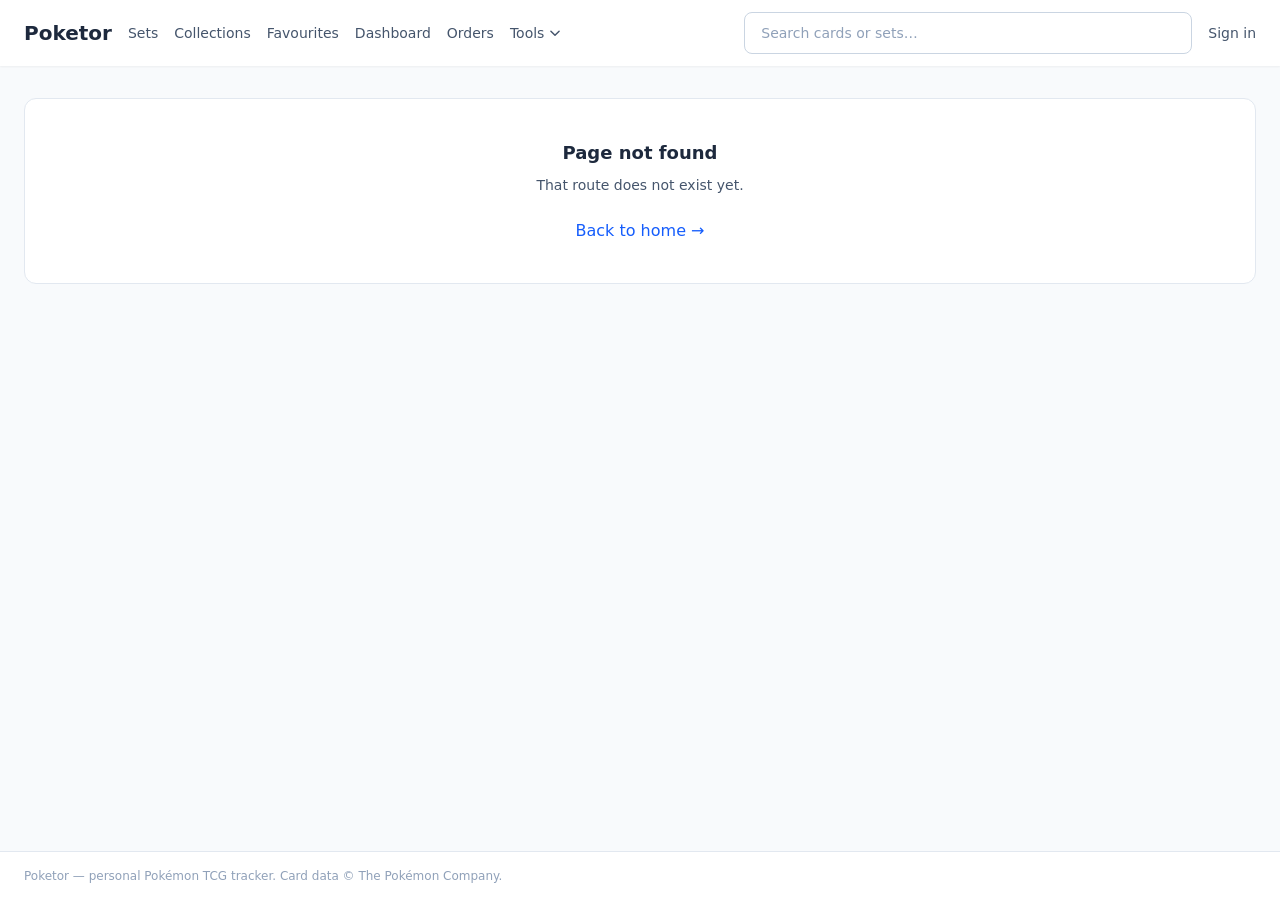
<file: index.html>
<!doctype html>
<html lang="en">
  <head>
    <meta charset="UTF-8" />
    <link rel="icon" type="image/svg+xml" href="/favicon.svg" />
    <meta name="viewport" content="width=device-width, initial-scale=1.0" />
    <title>Poketor</title>
    <script type="module" crossorigin src="/assets/index-BTRScQtE.js"></script>
    <link rel="modulepreload" crossorigin href="/assets/jsx-runtime-DyZJNswf.js">
    <link rel="modulepreload" crossorigin href="/assets/supabase-BAt8uDsT.js">
    <link rel="modulepreload" crossorigin href="/assets/authStore-Bjn4jLXc.js">
    <link rel="modulepreload" crossorigin href="/assets/adapters-Cb9RTUxw.js">
    <link rel="stylesheet" crossorigin href="/assets/index-okqnm_Th.css">
  </head>
  <body>
    <div id="root"></div>
  </body>
</html>
</file>
<file: assets/index-okqnm_Th.css>
/*! tailwindcss v4.3.5 | MIT License | https://tailwindcss.com */
@layer properties{@supports (((-webkit-hyphens:none)) and (not (margin-trim:block))) or ((-moz-orient:inline) and (not (color:rgb(from red r g b)))){*,:before,:after,::backdrop{--tw-translate-x:0;--tw-translate-y:0;--tw-translate-z:0;--tw-scale-x:1;--tw-scale-y:1;--tw-scale-z:1;--tw-rotate-x:initial;--tw-rotate-y:initial;--tw-rotate-z:initial;--tw-skew-x:initial;--tw-skew-y:initial;--tw-space-y-reverse:0;--tw-divide-y-reverse:0;--tw-border-style:solid;--tw-gradient-position:initial;--tw-gradient-from:#0000;--tw-gradient-via:#0000;--tw-gradient-to:#0000;--tw-gradient-stops:initial;--tw-gradient-via-stops:initial;--tw-gradient-from-position:0%;--tw-gradient-via-position:50%;--tw-gradient-to-position:100%;--tw-leading:initial;--tw-font-weight:initial;--tw-tracking:initial;--tw-ordinal:initial;--tw-slashed-zero:initial;--tw-numeric-figure:initial;--tw-numeric-spacing:initial;--tw-numeric-fraction:initial;--tw-shadow:0 0 #0000;--tw-shadow-color:initial;--tw-shadow-alpha:100%;--tw-inset-shadow:0 0 #0000;--tw-inset-shadow-color:initial;--tw-inset-shadow-alpha:100%;--tw-ring-color:initial;--tw-ring-shadow:0 0 #0000;--tw-inset-ring-color:initial;--tw-inset-ring-shadow:0 0 #0000;--tw-ring-inset:initial;--tw-ring-offset-width:0px;--tw-ring-offset-color:#fff;--tw-ring-offset-shadow:0 0 #0000;--tw-blur:initial;--tw-brightness:initial;--tw-contrast:initial;--tw-grayscale:initial;--tw-hue-rotate:initial;--tw-invert:initial;--tw-opacity:initial;--tw-saturate:initial;--tw-sepia:initial;--tw-drop-shadow:initial;--tw-drop-shadow-color:initial;--tw-drop-shadow-alpha:100%;--tw-drop-shadow-size:initial;--tw-duration:initial}}}@layer theme{:root,:host{--font-sans:-apple-system, BlinkMacSystemFont, "Segoe UI", Roboto, "Helvetica Neue", "Noto Sans", Arial, sans-serif, "Apple Color Emoji", "Segoe UI Emoji", "Segoe UI Symbol", "Noto Color Emoji";--font-mono:ui-monospace, SFMono-Regular, Menlo, Monaco, Consolas, "Liberation Mono", "Courier New", monospace;--color-red-50:oklch(97.1% .013 17.38);--color-red-200:oklch(88.5% .062 18.334);--color-red-400:oklch(70.4% .191 22.216);--color-red-500:oklch(63.7% .237 25.331);--color-red-600:oklch(57.7% .245 27.325);--color-red-700:oklch(50.5% .213 27.518);--color-orange-100:oklch(95.4% .038 75.164);--color-orange-600:oklch(64.6% .222 41.116);--color-orange-700:oklch(55.3% .195 38.402);--color-amber-50:oklch(98.7% .022 95.277);--color-amber-100:oklch(96.2% .059 95.617);--color-amber-200:oklch(92.4% .12 95.746);--color-amber-300:oklch(87.9% .169 91.605);--color-amber-400:oklch(82.8% .189 84.429);--color-amber-500:oklch(76.9% .188 70.08);--color-amber-600:oklch(66.6% .179 58.318);--color-amber-700:oklch(55.5% .163 48.998);--color-yellow-50:oklch(98.7% .026 102.212);--color-yellow-100:oklch(97.3% .071 103.193);--color-yellow-300:oklch(90.5% .182 98.111);--color-yellow-400:oklch(85.2% .199 91.936);--color-yellow-500:oklch(79.5% .184 86.047);--color-yellow-700:oklch(55.4% .135 66.442);--color-lime-100:oklch(96.7% .067 122.328);--color-lime-700:oklch(53.2% .157 131.589);--color-green-50:oklch(98.2% .018 155.826);--color-green-100:oklch(96.2% .044 156.743);--color-green-200:oklch(92.5% .084 155.995);--color-green-500:oklch(72.3% .219 149.579);--color-green-600:oklch(62.7% .194 149.214);--color-green-700:oklch(52.7% .154 150.069);--color-emerald-50:oklch(97.9% .021 166.113);--color-emerald-100:oklch(95% .052 163.051);--color-emerald-200:oklch(90.5% .093 164.15);--color-emerald-600:oklch(59.6% .145 163.225);--color-emerald-700:oklch(50.8% .118 165.612);--color-teal-100:oklch(95.3% .051 180.801);--color-teal-600:oklch(60% .118 184.704);--color-teal-700:oklch(51.1% .096 186.391);--color-sky-100:oklch(95.1% .026 236.824);--color-sky-700:oklch(50% .134 242.749);--color-blue-50:oklch(97% .014 254.604);--color-blue-100:oklch(93.2% .032 255.585);--color-blue-200:oklch(88.2% .059 254.128);--color-blue-300:oklch(80.9% .105 251.813);--color-blue-400:oklch(70.7% .165 254.624);--color-blue-500:oklch(62.3% .214 259.815);--color-blue-600:oklch(54.6% .245 262.881);--color-blue-700:oklch(48.8% .243 264.376);--color-violet-100:oklch(94.3% .029 294.588);--color-violet-600:oklch(54.1% .281 293.009);--color-violet-700:oklch(49.1% .27 292.581);--color-purple-50:oklch(97.7% .014 308.299);--color-purple-100:oklch(94.6% .033 307.174);--color-purple-300:oklch(82.7% .119 306.383);--color-purple-400:oklch(71.4% .203 305.504);--color-purple-500:oklch(62.7% .265 303.9);--color-purple-600:oklch(55.8% .288 302.321);--color-purple-700:oklch(49.6% .265 301.924);--color-pink-100:oklch(94.8% .028 342.258);--color-pink-400:oklch(71.8% .202 349.761);--color-pink-700:oklch(52.5% .223 3.958);--color-rose-100:oklch(94.1% .03 12.58);--color-rose-700:oklch(51.4% .222 16.935);--color-slate-50:oklch(98.4% .003 247.858);--color-slate-100:oklch(96.8% .007 247.896);--color-slate-200:oklch(92.9% .013 255.508);--color-slate-300:oklch(86.9% .022 252.894);--color-slate-400:oklch(70.4% .04 256.788);--color-slate-500:oklch(55.4% .046 257.417);--color-slate-600:oklch(44.6% .043 257.281);--color-slate-700:oklch(37.2% .044 257.287);--color-slate-800:oklch(27.9% .041 260.031);--color-slate-900:oklch(20.8% .042 265.755);--color-gray-200:oklch(92.8% .006 264.531);--color-black:#000;--color-white:#fff;--spacing:.25rem;--container-xs:20rem;--container-sm:24rem;--container-md:28rem;--container-2xl:42rem;--container-4xl:56rem;--container-7xl:80rem;--text-xs:.75rem;--text-xs--line-height:calc(1 / .75);--text-sm:.875rem;--text-sm--line-height:calc(1.25 / .875);--text-base:1rem;--text-base--line-height:calc(1.5 / 1);--text-lg:1.125rem;--text-lg--line-height:calc(1.75 / 1.125);--text-xl:1.25rem;--text-xl--line-height:calc(1.75 / 1.25);--text-2xl:1.5rem;--text-2xl--line-height:calc(2 / 1.5);--text-3xl:1.875rem;--text-3xl--line-height:calc(2.25 / 1.875);--text-4xl:2.25rem;--text-4xl--line-height:calc(2.5 / 2.25);--text-5xl:3rem;--text-5xl--line-height:1;--font-weight-normal:400;--font-weight-medium:500;--font-weight-semibold:600;--font-weight-bold:700;--tracking-wide:.025em;--tracking-widest:.1em;--leading-relaxed:1.625;--radius-xs:.125rem;--radius-sm:.25rem;--radius-md:.375rem;--radius-lg:.5rem;--radius-xl:.75rem;--animate-pulse:pulse 2s cubic-bezier(.4, 0, .6, 1) infinite;--default-transition-duration:.15s;--default-transition-timing-function:cubic-bezier(.4, 0, .2, 1);--default-font-family:var(--font-sans);--default-mono-font-family:var(--font-mono)}}@layer base{*,:after,:before,::backdrop{box-sizing:border-box;border:0 solid;margin:0;padding:0}::file-selector-button{box-sizing:border-box;border:0 solid;margin:0;padding:0}html,:host{-webkit-text-size-adjust:100%;tab-size:4;line-height:1.5;font-family:var(--default-font-family,-apple-system, BlinkMacSystemFont, "Segoe UI", Roboto, "Helvetica Neue", "Noto Sans", Arial, sans-serif, "Apple Color Emoji", "Segoe UI Emoji", "Segoe UI Symbol", "Noto Color Emoji");font-feature-settings:var(--default-font-feature-settings,normal);font-variation-settings:var(--default-font-variation-settings,normal);-webkit-tap-highlight-color:transparent}hr{height:0;color:inherit;border-top-width:1px}abbr:where([title]){-webkit-text-decoration:underline dotted;text-decoration:underline dotted}h1,h2,h3,h4,h5,h6{font-size:inherit;font-weight:inherit}a{color:inherit;-webkit-text-decoration:inherit;-webkit-text-decoration:inherit;-webkit-text-decoration:inherit;-webkit-text-decoration:inherit;text-decoration:inherit}b,strong{font-weight:bolder}code,kbd,samp,pre{font-family:var(--default-mono-font-family,ui-monospace, SFMono-Regular, Menlo, Monaco, Consolas, "Liberation Mono", "Courier New", monospace);font-feature-settings:var(--default-mono-font-feature-settings,normal);font-variation-settings:var(--default-mono-font-variation-settings,normal);font-size:1em}small{font-size:80%}sub,sup{vertical-align:baseline;font-size:75%;line-height:0;position:relative}sub{bottom:-.25em}sup{top:-.5em}table{text-indent:0;border-color:inherit;border-collapse:collapse}:-moz-focusring:where(:not(iframe)){outline:auto}progress{vertical-align:baseline}summary{display:list-item}ol,ul,menu{list-style:none}img,svg,video,canvas,audio,iframe,embed,object{vertical-align:middle;display:block}img,video{max-width:100%;height:auto}button,input,select,optgroup,textarea{font:inherit;font-feature-settings:inherit;font-variation-settings:inherit;letter-spacing:inherit;color:inherit;opacity:1;background-color:#0000;border-radius:0}::file-selector-button{font:inherit;font-feature-settings:inherit;font-variation-settings:inherit;letter-spacing:inherit;color:inherit;opacity:1;background-color:#0000;border-radius:0}:where(select:is([multiple],[size])) optgroup{font-weight:bolder}:where(select:is([multiple],[size])) optgroup option{padding-inline-start:20px}::file-selector-button{margin-inline-end:4px}::placeholder{opacity:1}@supports (not ((-webkit-appearance:-apple-pay-button))) or (contain-intrinsic-size:1px){::placeholder{color:currentColor}@supports (color:color-mix(in lab, red, red)){::placeholder{color:color-mix(in oklab, currentcolor 50%, transparent)}}}textarea{resize:vertical}::-webkit-search-decoration{-webkit-appearance:none}::-webkit-date-and-time-value{min-height:1lh;text-align:inherit}::-webkit-datetime-edit{display:inline-flex}::-webkit-datetime-edit-fields-wrapper{padding:0}::-webkit-datetime-edit{padding-block:0}::-webkit-datetime-edit-year-field{padding-block:0}::-webkit-datetime-edit-month-field{padding-block:0}::-webkit-datetime-edit-day-field{padding-block:0}::-webkit-datetime-edit-hour-field{padding-block:0}::-webkit-datetime-edit-minute-field{padding-block:0}::-webkit-datetime-edit-second-field{padding-block:0}::-webkit-datetime-edit-millisecond-field{padding-block:0}::-webkit-datetime-edit-meridiem-field{padding-block:0}::-webkit-calendar-picker-indicator{line-height:1}:-moz-ui-invalid{box-shadow:none}button,input:where([type=button],[type=reset],[type=submit]){appearance:button}::file-selector-button{appearance:button}::-webkit-inner-spin-button{height:auto}::-webkit-outer-spin-button{height:auto}[hidden]:where(:not([hidden=until-found])){display:none!important}*,:after,:before,::backdrop{border-color:var(--color-gray-200,currentcolor)}::file-selector-button{border-color:var(--color-gray-200,currentcolor)}button:not(:disabled),[role=button]:not(:disabled){cursor:pointer}html{color:var(--color-slate-800)}body{background-color:var(--color-slate-50);-webkit-font-smoothing:antialiased;-moz-osx-font-smoothing:grayscale;font-family:system-ui,Segoe UI,Roboto,sans-serif}}@layer components;@layer utilities{.pointer-events-none{pointer-events:none}.visible{visibility:visible}.absolute{position:absolute}.fixed{position:fixed}.relative{position:relative}.static{position:static}.inset-0{inset:0}.inset-x-0{inset-inline:0}.top-0{top:0}.top-1{top:var(--spacing)}.top-1\.5{top:calc(var(--spacing) * 1.5)}.top-1\/2{top:50%}.top-2{top:calc(var(--spacing) * 2)}.top-3{top:calc(var(--spacing) * 3)}.top-full{top:100%}.right-0{right:0}.right-1{right:var(--spacing)}.right-1\.5{right:calc(var(--spacing) * 1.5)}.right-2{right:calc(var(--spacing) * 2)}.right-3{right:calc(var(--spacing) * 3)}.bottom-0{bottom:0}.bottom-2{bottom:calc(var(--spacing) * 2)}.left-0{left:0}.left-1\/2{left:50%}.left-2{left:calc(var(--spacing) * 2)}.left-3{left:calc(var(--spacing) * 3)}.z-10{z-index:10}.z-20{z-index:20}.z-40{z-index:40}.z-50{z-index:50}.container{width:100%}@media (width>=40rem){.container{max-width:40rem}}@media (width>=48rem){.container{max-width:48rem}}@media (width>=64rem){.container{max-width:64rem}}@media (width>=80rem){.container{max-width:80rem}}@media (width>=96rem){.container{max-width:96rem}}.mx-auto{margin-inline:auto}.my-auto{margin-block:auto}.mt-0\.5{margin-top:calc(var(--spacing) * .5)}.mt-1{margin-top:var(--spacing)}.mt-2{margin-top:calc(var(--spacing) * 2)}.mt-3{margin-top:calc(var(--spacing) * 3)}.mt-6{margin-top:calc(var(--spacing) * 6)}.mt-auto{margin-top:auto}.mr-4{margin-right:calc(var(--spacing) * 4)}.mb-0\.5{margin-bottom:calc(var(--spacing) * .5)}.mb-1{margin-bottom:var(--spacing)}.mb-2{margin-bottom:calc(var(--spacing) * 2)}.mb-3{margin-bottom:calc(var(--spacing) * 3)}.mb-4{margin-bottom:calc(var(--spacing) * 4)}.mb-6{margin-bottom:calc(var(--spacing) * 6)}.mb-8{margin-bottom:calc(var(--spacing) * 8)}.ml-1{margin-left:var(--spacing)}.ml-2{margin-left:calc(var(--spacing) * 2)}.ml-4{margin-left:calc(var(--spacing) * 4)}.ml-auto{margin-left:auto}.line-clamp-2{-webkit-line-clamp:2;-webkit-box-orient:vertical;display:-webkit-box;overflow:hidden}.block{display:block}.flex{display:flex}.grid{display:grid}.hidden{display:none}.inline-block{display:inline-block}.inline-flex{display:inline-flex}.aspect-3\/2{aspect-ratio:3/2}.aspect-5\/7{aspect-ratio:5/7}.aspect-square{aspect-ratio:1}.h-0\.5{height:calc(var(--spacing) * .5)}.h-1{height:var(--spacing)}.h-1\.5{height:calc(var(--spacing) * 1.5)}.h-2{height:calc(var(--spacing) * 2)}.h-2\.5{height:calc(var(--spacing) * 2.5)}.h-3\.5{height:calc(var(--spacing) * 3.5)}.h-4{height:calc(var(--spacing) * 4)}.h-4\!{height:calc(var(--spacing) * 4)!important}.h-5{height:calc(var(--spacing) * 5)}.h-5\!{height:calc(var(--spacing) * 5)!important}.h-6{height:calc(var(--spacing) * 6)}.h-7{height:calc(var(--spacing) * 7)}.h-8{height:calc(var(--spacing) * 8)}.h-9{height:calc(var(--spacing) * 9)}.h-10{height:calc(var(--spacing) * 10)}.h-12{height:calc(var(--spacing) * 12)}.h-14{height:calc(var(--spacing) * 14)}.h-16{height:calc(var(--spacing) * 16)}.h-20{height:calc(var(--spacing) * 20)}.h-24{height:calc(var(--spacing) * 24)}.h-28{height:calc(var(--spacing) * 28)}.h-32{height:calc(var(--spacing) * 32)}.h-40{height:calc(var(--spacing) * 40)}.h-48{height:calc(var(--spacing) * 48)}.h-56{height:calc(var(--spacing) * 56)}.h-60{height:calc(var(--spacing) * 60)}.h-64{height:calc(var(--spacing) * 64)}.h-72{height:calc(var(--spacing) * 72)}.h-\[600px\]{height:600px}.h-auto{height:auto}.h-full{height:100%}.h-px{height:1px}.max-h-20{max-height:calc(var(--spacing) * 20)}.max-h-48{max-height:calc(var(--spacing) * 48)}.max-h-64{max-height:calc(var(--spacing) * 64)}.max-h-80{max-height:calc(var(--spacing) * 80)}.max-h-96{max-height:calc(var(--spacing) * 96)}.max-h-112{max-height:calc(var(--spacing) * 112)}.max-h-\[90vh\]{max-height:90vh}.min-h-\[40vh\]{min-height:40vh}.min-h-screen{min-height:100vh}.w-0\.5{width:calc(var(--spacing) * .5)}.w-2\.5{width:calc(var(--spacing) * 2.5)}.w-3\.5{width:calc(var(--spacing) * 3.5)}.w-4{width:calc(var(--spacing) * 4)}.w-4\!{width:calc(var(--spacing) * 4)!important}.w-5{width:calc(var(--spacing) * 5)}.w-5\!{width:calc(var(--spacing) * 5)!important}.w-6{width:calc(var(--spacing) * 6)}.w-7{width:calc(var(--spacing) * 7)}.w-8{width:calc(var(--spacing) * 8)}.w-9{width:calc(var(--spacing) * 9)}.w-10{width:calc(var(--spacing) * 10)}.w-12{width:calc(var(--spacing) * 12)}.w-16{width:calc(var(--spacing) * 16)}.w-20{width:calc(var(--spacing) * 20)}.w-40{width:calc(var(--spacing) * 40)}.w-44{width:calc(var(--spacing) * 44)}.w-48{width:calc(var(--spacing) * 48)}.w-64{width:calc(var(--spacing) * 64)}.w-auto{width:auto}.w-full{width:100%}.w-px{width:1px}.max-w-2xl{max-width:var(--container-2xl)}.max-w-4xl{max-width:var(--container-4xl)}.max-w-7xl{max-width:var(--container-7xl)}.max-w-\[48px\]{max-width:48px}.max-w-\[60ch\]{max-width:60ch}.max-w-\[120px\]{max-width:120px}.max-w-\[160px\]{max-width:160px}.max-w-\[180px\]{max-width:180px}.max-w-full{max-width:100%}.max-w-md{max-width:var(--container-md)}.max-w-sm{max-width:var(--container-sm)}.max-w-xs{max-width:var(--container-xs)}.min-w-0{min-width:0}.min-w-\[200px\]{min-width:200px}.flex-1{flex:1}.shrink-0{flex-shrink:0}.-translate-x-1\/2{--tw-translate-x:calc(calc(1 / 2 * 100%) * -1);translate:var(--tw-translate-x) var(--tw-translate-y)}.-translate-y-1\/2{--tw-translate-y:calc(calc(1 / 2 * 100%) * -1);translate:var(--tw-translate-x) var(--tw-translate-y)}.scale-110{--tw-scale-x:110%;--tw-scale-y:110%;--tw-scale-z:110%;scale:var(--tw-scale-x) var(--tw-scale-y)}.rotate-180{rotate:180deg}.transform{transform:var(--tw-rotate-x, ) var(--tw-rotate-y, ) var(--tw-rotate-z, ) var(--tw-skew-x, ) var(--tw-skew-y, )}.animate-pulse{animation:var(--animate-pulse)}.cursor-ew-resize{cursor:ew-resize}.cursor-ns-resize{cursor:ns-resize}.cursor-pointer{cursor:pointer}.touch-none{touch-action:none}.resize-none{resize:none}.grid-cols-1{grid-template-columns:repeat(1,minmax(0,1fr))}.grid-cols-2{grid-template-columns:repeat(2,minmax(0,1fr))}.grid-cols-3{grid-template-columns:repeat(3,minmax(0,1fr))}.grid-cols-4{grid-template-columns:repeat(4,minmax(0,1fr))}.flex-col{flex-direction:column}.flex-row{flex-direction:row}.flex-wrap{flex-wrap:wrap}.items-baseline{align-items:baseline}.items-center{align-items:center}.items-end{align-items:flex-end}.items-start{align-items:flex-start}.items-stretch{align-items:stretch}.justify-between{justify-content:space-between}.justify-center{justify-content:center}.gap-1{gap:var(--spacing)}.gap-1\.5{gap:calc(var(--spacing) * 1.5)}.gap-2{gap:calc(var(--spacing) * 2)}.gap-3{gap:calc(var(--spacing) * 3)}.gap-4{gap:calc(var(--spacing) * 4)}.gap-6{gap:calc(var(--spacing) * 6)}:where(.space-y-0\.5>:not(:last-child)){--tw-space-y-reverse:0;margin-block-start:calc(calc(var(--spacing) * .5) * var(--tw-space-y-reverse));margin-block-end:calc(calc(var(--spacing) * .5) * calc(1 - var(--tw-space-y-reverse)))}:where(.space-y-1>:not(:last-child)){--tw-space-y-reverse:0;margin-block-start:calc(var(--spacing) * var(--tw-space-y-reverse));margin-block-end:calc(var(--spacing) * calc(1 - var(--tw-space-y-reverse)))}:where(.space-y-1\.5>:not(:last-child)){--tw-space-y-reverse:0;margin-block-start:calc(calc(var(--spacing) * 1.5) * var(--tw-space-y-reverse));margin-block-end:calc(calc(var(--spacing) * 1.5) * calc(1 - var(--tw-space-y-reverse)))}:where(.space-y-2>:not(:last-child)){--tw-space-y-reverse:0;margin-block-start:calc(calc(var(--spacing) * 2) * var(--tw-space-y-reverse));margin-block-end:calc(calc(var(--spacing) * 2) * calc(1 - var(--tw-space-y-reverse)))}:where(.space-y-3>:not(:last-child)){--tw-space-y-reverse:0;margin-block-start:calc(calc(var(--spacing) * 3) * var(--tw-space-y-reverse));margin-block-end:calc(calc(var(--spacing) * 3) * calc(1 - var(--tw-space-y-reverse)))}:where(.space-y-4>:not(:last-child)){--tw-space-y-reverse:0;margin-block-start:calc(calc(var(--spacing) * 4) * var(--tw-space-y-reverse));margin-block-end:calc(calc(var(--spacing) * 4) * calc(1 - var(--tw-space-y-reverse)))}:where(.space-y-5>:not(:last-child)){--tw-space-y-reverse:0;margin-block-start:calc(calc(var(--spacing) * 5) * var(--tw-space-y-reverse));margin-block-end:calc(calc(var(--spacing) * 5) * calc(1 - var(--tw-space-y-reverse)))}:where(.space-y-6>:not(:last-child)){--tw-space-y-reverse:0;margin-block-start:calc(calc(var(--spacing) * 6) * var(--tw-space-y-reverse));margin-block-end:calc(calc(var(--spacing) * 6) * calc(1 - var(--tw-space-y-reverse)))}:where(.space-y-8>:not(:last-child)){--tw-space-y-reverse:0;margin-block-start:calc(calc(var(--spacing) * 8) * var(--tw-space-y-reverse));margin-block-end:calc(calc(var(--spacing) * 8) * calc(1 - var(--tw-space-y-reverse)))}:where(.space-y-10>:not(:last-child)){--tw-space-y-reverse:0;margin-block-start:calc(calc(var(--spacing) * 10) * var(--tw-space-y-reverse));margin-block-end:calc(calc(var(--spacing) * 10) * calc(1 - var(--tw-space-y-reverse)))}.gap-x-4{column-gap:calc(var(--spacing) * 4)}.gap-y-0\.5{row-gap:calc(var(--spacing) * .5)}.gap-y-2{row-gap:calc(var(--spacing) * 2)}:where(.divide-y>:not(:last-child)){--tw-divide-y-reverse:0;border-bottom-style:var(--tw-border-style);border-top-style:var(--tw-border-style);border-top-width:calc(1px * var(--tw-divide-y-reverse));border-bottom-width:calc(1px * calc(1 - var(--tw-divide-y-reverse)))}:where(.divide-slate-100>:not(:last-child)){border-color:var(--color-slate-100)}.truncate{text-overflow:ellipsis;white-space:nowrap;overflow:hidden}.overflow-hidden{overflow:hidden}.overflow-y-auto{overflow-y:auto}.rounded-full{border-radius:2147483647px}.rounded-lg{border-radius:var(--radius-lg)}.rounded-md{border-radius:var(--radius-md)}.rounded-sm{border-radius:var(--radius-sm)}.rounded-xl{border-radius:var(--radius-xl)}.rounded-xs{border-radius:var(--radius-xs)}.rounded-bl{border-bottom-left-radius:.25rem}.border{border-style:var(--tw-border-style);border-width:1px}.border-2{border-style:var(--tw-border-style);border-width:2px}.border-t{border-top-style:var(--tw-border-style);border-top-width:1px}.border-b{border-bottom-style:var(--tw-border-style);border-bottom-width:1px}.border-b-2{border-bottom-style:var(--tw-border-style);border-bottom-width:2px}.border-l-4{border-left-style:var(--tw-border-style);border-left-width:4px}.border-dashed{--tw-border-style:dashed;border-style:dashed}.border-amber-200{border-color:var(--color-amber-200)}.border-amber-300{border-color:var(--color-amber-300)}.border-blue-200{border-color:var(--color-blue-200)}.border-blue-300{border-color:var(--color-blue-300)}.border-blue-400{border-color:var(--color-blue-400)}.border-blue-500{border-color:var(--color-blue-500)}.border-emerald-200{border-color:var(--color-emerald-200)}.border-green-200{border-color:var(--color-green-200)}.border-purple-300{border-color:var(--color-purple-300)}.border-red-200{border-color:var(--color-red-200)}.border-slate-100{border-color:var(--color-slate-100)}.border-slate-200{border-color:var(--color-slate-200)}.border-slate-300{border-color:var(--color-slate-300)}.border-transparent{border-color:#0000}.border-white{border-color:var(--color-white)}.border-yellow-300{border-color:var(--color-yellow-300)}.bg-amber-50{background-color:var(--color-amber-50)}.bg-amber-100{background-color:var(--color-amber-100)}.bg-amber-400{background-color:var(--color-amber-400)}.bg-amber-500{background-color:var(--color-amber-500)}.bg-amber-600{background-color:var(--color-amber-600)}.bg-black\/50{background-color:#00000080}@supports (color:color-mix(in lab, red, red)){.bg-black\/50{background-color:color-mix(in oklab, var(--color-black) 50%, transparent)}}.bg-black\/60{background-color:#0009}@supports (color:color-mix(in lab, red, red)){.bg-black\/60{background-color:color-mix(in oklab, var(--color-black) 60%, transparent)}}.bg-blue-50{background-color:var(--color-blue-50)}.bg-blue-100{background-color:var(--color-blue-100)}.bg-blue-400{background-color:var(--color-blue-400)}.bg-blue-500{background-color:var(--color-blue-500)}.bg-blue-500\/80{background-color:#3080ffcc}@supports (color:color-mix(in lab, red, red)){.bg-blue-500\/80{background-color:color-mix(in oklab, var(--color-blue-500) 80%, transparent)}}.bg-emerald-50{background-color:var(--color-emerald-50)}.bg-emerald-100{background-color:var(--color-emerald-100)}.bg-green-50{background-color:var(--color-green-50)}.bg-green-100{background-color:var(--color-green-100)}.bg-green-500{background-color:var(--color-green-500)}.bg-lime-100{background-color:var(--color-lime-100)}.bg-orange-100{background-color:var(--color-orange-100)}.bg-orange-600{background-color:var(--color-orange-600)}.bg-pink-100{background-color:var(--color-pink-100)}.bg-pink-400{background-color:var(--color-pink-400)}.bg-purple-50{background-color:var(--color-purple-50)}.bg-purple-100{background-color:var(--color-purple-100)}.bg-purple-500{background-color:var(--color-purple-500)}.bg-red-50{background-color:var(--color-red-50)}.bg-red-400{background-color:var(--color-red-400)}.bg-red-500{background-color:var(--color-red-500)}.bg-red-600\!{background-color:var(--color-red-600)!important}.bg-rose-100{background-color:var(--color-rose-100)}.bg-sky-100{background-color:var(--color-sky-100)}.bg-slate-50{background-color:var(--color-slate-50)}.bg-slate-100{background-color:var(--color-slate-100)}.bg-slate-200{background-color:var(--color-slate-200)}.bg-slate-300{background-color:var(--color-slate-300)}.bg-slate-400{background-color:var(--color-slate-400)}.bg-slate-800{background-color:var(--color-slate-800)}.bg-slate-800\/70{background-color:#1d293db3}@supports (color:color-mix(in lab, red, red)){.bg-slate-800\/70{background-color:color-mix(in oklab, var(--color-slate-800) 70%, transparent)}}.bg-slate-900{background-color:var(--color-slate-900)}.bg-slate-900\/50{background-color:#0f172b80}@supports (color:color-mix(in lab, red, red)){.bg-slate-900\/50{background-color:color-mix(in oklab, var(--color-slate-900) 50%, transparent)}}.bg-slate-900\/60{background-color:#0f172b99}@supports (color:color-mix(in lab, red, red)){.bg-slate-900\/60{background-color:color-mix(in oklab, var(--color-slate-900) 60%, transparent)}}.bg-teal-100{background-color:var(--color-teal-100)}.bg-teal-600{background-color:var(--color-teal-600)}.bg-violet-100{background-color:var(--color-violet-100)}.bg-white{background-color:var(--color-white)}.bg-white\/80{background-color:#fffc}@supports (color:color-mix(in lab, red, red)){.bg-white\/80{background-color:color-mix(in oklab, var(--color-white) 80%, transparent)}}.bg-white\/90{background-color:#ffffffe6}@supports (color:color-mix(in lab, red, red)){.bg-white\/90{background-color:color-mix(in oklab, var(--color-white) 90%, transparent)}}.bg-yellow-50{background-color:var(--color-yellow-50)}.bg-yellow-100{background-color:var(--color-yellow-100)}.bg-yellow-400{background-color:var(--color-yellow-400)}.bg-linear-to-t{--tw-gradient-position:to top}@supports (background-image:linear-gradient(in lab, red, red)){.bg-linear-to-t{--tw-gradient-position:to top in oklab}}.bg-linear-to-t{background-image:linear-gradient(var(--tw-gradient-stops))}.from-slate-900\/80{--tw-gradient-from:#0f172bcc}@supports (color:color-mix(in lab, red, red)){.from-slate-900\/80{--tw-gradient-from:color-mix(in oklab, var(--color-slate-900) 80%, transparent)}}.from-slate-900\/80{--tw-gradient-stops:var(--tw-gradient-via-stops,var(--tw-gradient-position), var(--tw-gradient-from) var(--tw-gradient-from-position), var(--tw-gradient-to) var(--tw-gradient-to-position))}.to-transparent{--tw-gradient-to:transparent;--tw-gradient-stops:var(--tw-gradient-via-stops,var(--tw-gradient-position), var(--tw-gradient-from) var(--tw-gradient-from-position), var(--tw-gradient-to) var(--tw-gradient-to-position))}.fill-slate-400{fill:var(--color-slate-400)}.object-contain{object-fit:contain}.object-cover{object-fit:cover}.p-1{padding:var(--spacing)}.p-1\.5{padding:calc(var(--spacing) * 1.5)}.p-2{padding:calc(var(--spacing) * 2)}.p-3{padding:calc(var(--spacing) * 3)}.p-4{padding:calc(var(--spacing) * 4)}.p-5{padding:calc(var(--spacing) * 5)}.p-6{padding:calc(var(--spacing) * 6)}.p-10{padding:calc(var(--spacing) * 10)}.px-1{padding-inline:var(--spacing)}.px-1\.5{padding-inline:calc(var(--spacing) * 1.5)}.px-2{padding-inline:calc(var(--spacing) * 2)}.px-3{padding-inline:calc(var(--spacing) * 3)}.px-4{padding-inline:calc(var(--spacing) * 4)}.px-5{padding-inline:calc(var(--spacing) * 5)}.px-6{padding-inline:calc(var(--spacing) * 6)}.py-0\.5{padding-block:calc(var(--spacing) * .5)}.py-1{padding-block:var(--spacing)}.py-1\.5{padding-block:calc(var(--spacing) * 1.5)}.py-2{padding-block:calc(var(--spacing) * 2)}.py-2\.5{padding-block:calc(var(--spacing) * 2.5)}.py-3{padding-block:calc(var(--spacing) * 3)}.py-4{padding-block:calc(var(--spacing) * 4)}.py-6{padding-block:calc(var(--spacing) * 6)}.py-8{padding-block:calc(var(--spacing) * 8)}.pt-1{padding-top:var(--spacing)}.pt-2{padding-top:calc(var(--spacing) * 2)}.pt-4{padding-top:calc(var(--spacing) * 4)}.pt-6{padding-top:calc(var(--spacing) * 6)}.pr-1{padding-right:var(--spacing)}.pr-2{padding-right:calc(var(--spacing) * 2)}.pb-1{padding-bottom:var(--spacing)}.pb-4{padding-bottom:calc(var(--spacing) * 4)}.pb-6{padding-bottom:calc(var(--spacing) * 6)}.text-center{text-align:center}.text-left{text-align:left}.text-right{text-align:right}.text-2xl{font-size:var(--text-2xl);line-height:var(--tw-leading,var(--text-2xl--line-height))}.text-3xl{font-size:var(--text-3xl);line-height:var(--tw-leading,var(--text-3xl--line-height))}.text-4xl{font-size:var(--text-4xl);line-height:var(--tw-leading,var(--text-4xl--line-height))}.text-5xl{font-size:var(--text-5xl);line-height:var(--tw-leading,var(--text-5xl--line-height))}.text-base{font-size:var(--text-base);line-height:var(--tw-leading,var(--text-base--line-height))}.text-lg{font-size:var(--text-lg);line-height:var(--tw-leading,var(--text-lg--line-height))}.text-sm{font-size:var(--text-sm);line-height:var(--tw-leading,var(--text-sm--line-height))}.text-xl{font-size:var(--text-xl);line-height:var(--tw-leading,var(--text-xl--line-height))}.text-xs{font-size:var(--text-xs);line-height:var(--tw-leading,var(--text-xs--line-height))}.text-xs\!{font-size:var(--text-xs)!important;line-height:var(--tw-leading,var(--text-xs--line-height))!important}.text-\[9px\]{font-size:9px}.text-\[10px\]{font-size:10px}.text-\[11px\]{font-size:11px}.text-\[17px\]{font-size:17px}.leading-none{--tw-leading:1;line-height:1}.leading-relaxed{--tw-leading:var(--leading-relaxed);line-height:var(--leading-relaxed)}.font-bold{--tw-font-weight:var(--font-weight-bold);font-weight:var(--font-weight-bold)}.font-medium{--tw-font-weight:var(--font-weight-medium);font-weight:var(--font-weight-medium)}.font-normal{--tw-font-weight:var(--font-weight-normal);font-weight:var(--font-weight-normal)}.font-semibold{--tw-font-weight:var(--font-weight-semibold);font-weight:var(--font-weight-semibold)}.tracking-wide{--tw-tracking:var(--tracking-wide);letter-spacing:var(--tracking-wide)}.tracking-widest{--tw-tracking:var(--tracking-widest);letter-spacing:var(--tracking-widest)}.whitespace-nowrap{white-space:nowrap}.text-amber-500{color:var(--color-amber-500)}.text-amber-600{color:var(--color-amber-600)}.text-amber-700{color:var(--color-amber-700)}.text-blue-500{color:var(--color-blue-500)}.text-blue-600{color:var(--color-blue-600)}.text-blue-700{color:var(--color-blue-700)}.text-emerald-600{color:var(--color-emerald-600)}.text-emerald-700{color:var(--color-emerald-700)}.text-green-600{color:var(--color-green-600)}.text-green-700{color:var(--color-green-700)}.text-lime-700{color:var(--color-lime-700)}.text-orange-700{color:var(--color-orange-700)}.text-pink-700{color:var(--color-pink-700)}.text-purple-600{color:var(--color-purple-600)}.text-purple-700{color:var(--color-purple-700)}.text-red-500{color:var(--color-red-500)}.text-red-600{color:var(--color-red-600)}.text-rose-700{color:var(--color-rose-700)}.text-sky-700{color:var(--color-sky-700)}.text-slate-300{color:var(--color-slate-300)}.text-slate-400{color:var(--color-slate-400)}.text-slate-500{color:var(--color-slate-500)}.text-slate-600{color:var(--color-slate-600)}.text-slate-700{color:var(--color-slate-700)}.text-slate-800{color:var(--color-slate-800)}.text-teal-700{color:var(--color-teal-700)}.text-violet-600{color:var(--color-violet-600)}.text-violet-700{color:var(--color-violet-700)}.text-white{color:var(--color-white)}.text-yellow-500{color:var(--color-yellow-500)}.text-yellow-700{color:var(--color-yellow-700)}.capitalize{text-transform:capitalize}.uppercase{text-transform:uppercase}.italic{font-style:italic}.tabular-nums{--tw-numeric-spacing:tabular-nums;font-variant-numeric:var(--tw-ordinal, ) var(--tw-slashed-zero, ) var(--tw-numeric-figure, ) var(--tw-numeric-spacing, ) var(--tw-numeric-fraction, )}.accent-blue-500{accent-color:var(--color-blue-500)}.accent-purple-500{accent-color:var(--color-purple-500)}.opacity-0{opacity:0}.opacity-50{opacity:.5}.opacity-70{opacity:.7}.opacity-80{opacity:.8}.opacity-100{opacity:1}.shadow-lg{--tw-shadow:0 10px 15px -3px var(--tw-shadow-color,#0000001a), 0 4px 6px -4px var(--tw-shadow-color,#0000001a);box-shadow:var(--tw-inset-shadow), var(--tw-inset-ring-shadow), var(--tw-ring-offset-shadow), var(--tw-ring-shadow), var(--tw-shadow)}.shadow-md{--tw-shadow:0 4px 6px -1px var(--tw-shadow-color,#0000001a), 0 2px 4px -2px var(--tw-shadow-color,#0000001a);box-shadow:var(--tw-inset-shadow), var(--tw-inset-ring-shadow), var(--tw-ring-offset-shadow), var(--tw-ring-shadow), var(--tw-shadow)}.shadow-xl{--tw-shadow:0 20px 25px -5px var(--tw-shadow-color,#0000001a), 0 8px 10px -6px var(--tw-shadow-color,#0000001a);box-shadow:var(--tw-inset-shadow), var(--tw-inset-ring-shadow), var(--tw-ring-offset-shadow), var(--tw-ring-shadow), var(--tw-shadow)}.shadow-xs{--tw-shadow:0 1px 2px 0 var(--tw-shadow-color,#0000000d);box-shadow:var(--tw-inset-shadow), var(--tw-inset-ring-shadow), var(--tw-ring-offset-shadow), var(--tw-ring-shadow), var(--tw-shadow)}.ring-2{--tw-ring-shadow:var(--tw-ring-inset, ) 0 0 0 calc(2px + var(--tw-ring-offset-width)) var(--tw-ring-color,currentcolor);box-shadow:var(--tw-inset-shadow), var(--tw-inset-ring-shadow), var(--tw-ring-offset-shadow), var(--tw-ring-shadow), var(--tw-shadow)}.ring-blue-500{--tw-ring-color:var(--color-blue-500)}.ring-transparent{--tw-ring-color:transparent}.outline-hidden{--tw-outline-style:none;outline-style:none}@media (forced-colors:active){.outline-hidden{outline-offset:2px;outline:2px solid #0000}}.blur{--tw-blur:blur(8px);filter:var(--tw-blur, ) var(--tw-brightness, ) var(--tw-contrast, ) var(--tw-grayscale, ) var(--tw-hue-rotate, ) var(--tw-invert, ) var(--tw-saturate, ) var(--tw-sepia, ) var(--tw-drop-shadow, )}.filter{filter:var(--tw-blur, ) var(--tw-brightness, ) var(--tw-contrast, ) var(--tw-grayscale, ) var(--tw-hue-rotate, ) var(--tw-invert, ) var(--tw-saturate, ) var(--tw-sepia, ) var(--tw-drop-shadow, )}.transition{transition-property:color,background-color,border-color,outline-color,text-decoration-color,fill,stroke,--tw-gradient-from,--tw-gradient-via,--tw-gradient-to,opacity,box-shadow,transform,translate,scale,rotate,filter,-webkit-backdrop-filter,backdrop-filter,display,content-visibility,overlay,pointer-events;transition-timing-function:var(--tw-ease,var(--default-transition-timing-function));transition-duration:var(--tw-duration,var(--default-transition-duration))}.transition-all{transition-property:all;transition-timing-function:var(--tw-ease,var(--default-transition-timing-function));transition-duration:var(--tw-duration,var(--default-transition-duration))}.transition-opacity{transition-property:opacity;transition-timing-function:var(--tw-ease,var(--default-transition-timing-function));transition-duration:var(--tw-duration,var(--default-transition-duration))}.transition-transform{transition-property:transform,translate,scale,rotate;transition-timing-function:var(--tw-ease,var(--default-transition-timing-function));transition-duration:var(--tw-duration,var(--default-transition-duration))}.duration-300{--tw-duration:.3s;transition-duration:.3s}.select-none{-webkit-user-select:none;user-select:none}@media (hover:hover){:is(:where(.group):hover .group-hover\:text-blue-600){color:var(--color-blue-600)}:is(:where(.group):hover .group-hover\:opacity-100){opacity:1}:is(:where(.group):hover .group-hover\:shadow-md){--tw-shadow:0 4px 6px -1px var(--tw-shadow-color,#0000001a), 0 2px 4px -2px var(--tw-shadow-color,#0000001a);box-shadow:var(--tw-inset-shadow), var(--tw-inset-ring-shadow), var(--tw-ring-offset-shadow), var(--tw-ring-shadow), var(--tw-shadow)}}.placeholder\:text-slate-400::placeholder{color:var(--color-slate-400)}@media (hover:hover){.hover\:border-blue-400:hover{border-color:var(--color-blue-400)}.hover\:bg-blue-50:hover{background-color:var(--color-blue-50)}.hover\:bg-blue-600:hover{background-color:var(--color-blue-600)}.hover\:bg-purple-50:hover{background-color:var(--color-purple-50)}.hover\:bg-red-50:hover{background-color:var(--color-red-50)}.hover\:bg-red-600:hover{background-color:var(--color-red-600)}.hover\:bg-red-700\!:hover{background-color:var(--color-red-700)!important}.hover\:bg-slate-50:hover{background-color:var(--color-slate-50)}.hover\:bg-slate-100:hover{background-color:var(--color-slate-100)}.hover\:bg-slate-200:hover{background-color:var(--color-slate-200)}.hover\:bg-white:hover{background-color:var(--color-white)}.hover\:text-blue-600:hover{color:var(--color-blue-600)}.hover\:text-blue-700:hover{color:var(--color-blue-700)}.hover\:text-green-600:hover{color:var(--color-green-600)}.hover\:text-red-500:hover{color:var(--color-red-500)}.hover\:text-red-600:hover{color:var(--color-red-600)}.hover\:text-slate-600:hover{color:var(--color-slate-600)}.hover\:text-slate-700:hover{color:var(--color-slate-700)}.hover\:text-slate-800:hover{color:var(--color-slate-800)}.hover\:text-violet-600:hover{color:var(--color-violet-600)}.hover\:text-yellow-500:hover{color:var(--color-yellow-500)}.hover\:opacity-80:hover{opacity:.8}.hover\:opacity-90:hover{opacity:.9}.hover\:shadow-md:hover{--tw-shadow:0 4px 6px -1px var(--tw-shadow-color,#0000001a), 0 2px 4px -2px var(--tw-shadow-color,#0000001a);box-shadow:var(--tw-inset-shadow), var(--tw-inset-ring-shadow), var(--tw-ring-offset-shadow), var(--tw-ring-shadow), var(--tw-shadow)}.hover\:ring-slate-300:hover{--tw-ring-color:var(--color-slate-300)}}.focus\:border-transparent:focus{border-color:#0000}.focus\:ring-1:focus{--tw-ring-shadow:var(--tw-ring-inset, ) 0 0 0 calc(1px + var(--tw-ring-offset-width)) var(--tw-ring-color,currentcolor);box-shadow:var(--tw-inset-shadow), var(--tw-inset-ring-shadow), var(--tw-ring-offset-shadow), var(--tw-ring-shadow), var(--tw-shadow)}.focus\:ring-2:focus{--tw-ring-shadow:var(--tw-ring-inset, ) 0 0 0 calc(2px + var(--tw-ring-offset-width)) var(--tw-ring-color,currentcolor);box-shadow:var(--tw-inset-shadow), var(--tw-inset-ring-shadow), var(--tw-ring-offset-shadow), var(--tw-ring-shadow), var(--tw-shadow)}.focus\:ring-blue-400:focus{--tw-ring-color:var(--color-blue-400)}.focus\:ring-blue-500:focus{--tw-ring-color:var(--color-blue-500)}.focus\:ring-purple-400:focus{--tw-ring-color:var(--color-purple-400)}.focus\:outline-hidden:focus{--tw-outline-style:none;outline-style:none}@media (forced-colors:active){.focus\:outline-hidden:focus{outline-offset:2px;outline:2px solid #0000}}.active\:bg-blue-700:active{background-color:var(--color-blue-700)}.active\:bg-slate-300:active{background-color:var(--color-slate-300)}.disabled\:cursor-not-allowed:disabled{cursor:not-allowed}.disabled\:opacity-40:disabled{opacity:.4}.disabled\:opacity-50:disabled{opacity:.5}@media (width>=40rem){.sm\:ml-auto{margin-left:auto}.sm\:inline{display:inline}.sm\:w-1\/2{width:50%}.sm\:w-24{width:calc(var(--spacing) * 24)}.sm\:w-64{width:calc(var(--spacing) * 64)}.sm\:w-full{width:100%}.sm\:shrink-0{flex-shrink:0}.sm\:grid-cols-2{grid-template-columns:repeat(2,minmax(0,1fr))}.sm\:grid-cols-3{grid-template-columns:repeat(3,minmax(0,1fr))}.sm\:flex-col{flex-direction:column}.sm\:flex-row{flex-direction:row}.sm\:items-center{align-items:center}.sm\:gap-3{gap:calc(var(--spacing) * 3)}.sm\:px-6{padding-inline:calc(var(--spacing) * 6)}}@media (width>=48rem){.md\:ml-0{margin-left:0}.md\:flex{display:flex}.md\:hidden{display:none}.md\:grid-cols-2{grid-template-columns:repeat(2,minmax(0,1fr))}.md\:grid-cols-3{grid-template-columns:repeat(3,minmax(0,1fr))}.md\:grid-cols-4{grid-template-columns:repeat(4,minmax(0,1fr))}.md\:grid-cols-5{grid-template-columns:repeat(5,minmax(0,1fr))}.md\:grid-cols-\[3fr_1fr\]{grid-template-columns:3fr 1fr}.md\:grid-cols-\[auto_1fr\]{grid-template-columns:auto 1fr}.md\:items-start{align-items:flex-start}}@media (width>=64rem){.lg\:w-60{width:calc(var(--spacing) * 60)}.lg\:flex-1{flex:1}.lg\:grid-cols-3{grid-template-columns:repeat(3,minmax(0,1fr))}.lg\:grid-cols-4{grid-template-columns:repeat(4,minmax(0,1fr))}.lg\:grid-cols-5{grid-template-columns:repeat(5,minmax(0,1fr))}.lg\:grid-cols-6{grid-template-columns:repeat(6,minmax(0,1fr))}.lg\:flex-row{flex-direction:row}}@media (width>=80rem){.xl\:grid-cols-5{grid-template-columns:repeat(5,minmax(0,1fr))}.xl\:grid-cols-6{grid-template-columns:repeat(6,minmax(0,1fr))}}}@property --tw-translate-x{syntax:"*";inherits:false;initial-value:0}@property --tw-translate-y{syntax:"*";inherits:false;initial-value:0}@property --tw-translate-z{syntax:"*";inherits:false;initial-value:0}@property --tw-scale-x{syntax:"*";inherits:false;initial-value:1}@property --tw-scale-y{syntax:"*";inherits:false;initial-value:1}@property --tw-scale-z{syntax:"*";inherits:false;initial-value:1}@property --tw-rotate-x{syntax:"*";inherits:false}@property --tw-rotate-y{syntax:"*";inherits:false}@property --tw-rotate-z{syntax:"*";inherits:false}@property --tw-skew-x{syntax:"*";inherits:false}@property --tw-skew-y{syntax:"*";inherits:false}@property --tw-space-y-reverse{syntax:"*";inherits:false;initial-value:0}@property --tw-divide-y-reverse{syntax:"*";inherits:false;initial-value:0}@property --tw-border-style{syntax:"*";inherits:false;initial-value:solid}@property --tw-gradient-position{syntax:"*";inherits:false}@property --tw-gradient-from{syntax:"<color>";inherits:false;initial-value:#0000}@property --tw-gradient-via{syntax:"<color>";inherits:false;initial-value:#0000}@property --tw-gradient-to{syntax:"<color>";inherits:false;initial-value:#0000}@property --tw-gradient-stops{syntax:"*";inherits:false}@property --tw-gradient-via-stops{syntax:"*";inherits:false}@property --tw-gradient-from-position{syntax:"<length-percentage>";inherits:false;initial-value:0%}@property --tw-gradient-via-position{syntax:"<length-percentage>";inherits:false;initial-value:50%}@property --tw-gradient-to-position{syntax:"<length-percentage>";inherits:false;initial-value:100%}@property --tw-leading{syntax:"*";inherits:false}@property --tw-font-weight{syntax:"*";inherits:false}@property --tw-tracking{syntax:"*";inherits:false}@property --tw-ordinal{syntax:"*";inherits:false}@property --tw-slashed-zero{syntax:"*";inherits:false}@property --tw-numeric-figure{syntax:"*";inherits:false}@property --tw-numeric-spacing{syntax:"*";inherits:false}@property --tw-numeric-fraction{syntax:"*";inherits:false}@property --tw-shadow{syntax:"*";inherits:false;initial-value:0 0 #0000}@property --tw-shadow-color{syntax:"*";inherits:false}@property --tw-shadow-alpha{syntax:"<percentage>";inherits:false;initial-value:100%}@property --tw-inset-shadow{syntax:"*";inherits:false;initial-value:0 0 #0000}@property --tw-inset-shadow-color{syntax:"*";inherits:false}@property --tw-inset-shadow-alpha{syntax:"<percentage>";inherits:false;initial-value:100%}@property --tw-ring-color{syntax:"*";inherits:false}@property --tw-ring-shadow{syntax:"*";inherits:false;initial-value:0 0 #0000}@property --tw-inset-ring-color{syntax:"*";inherits:false}@property --tw-inset-ring-shadow{syntax:"*";inherits:false;initial-value:0 0 #0000}@property --tw-ring-inset{syntax:"*";inherits:false}@property --tw-ring-offset-width{syntax:"<length>";inherits:false;initial-value:0}@property --tw-ring-offset-color{syntax:"*";inherits:false;initial-value:#fff}@property --tw-ring-offset-shadow{syntax:"*";inherits:false;initial-value:0 0 #0000}@property --tw-blur{syntax:"*";inherits:false}@property --tw-brightness{syntax:"*";inherits:false}@property --tw-contrast{syntax:"*";inherits:false}@property --tw-grayscale{syntax:"*";inherits:false}@property --tw-hue-rotate{syntax:"*";inherits:false}@property --tw-invert{syntax:"*";inherits:false}@property --tw-opacity{syntax:"*";inherits:false}@property --tw-saturate{syntax:"*";inherits:false}@property --tw-sepia{syntax:"*";inherits:false}@property --tw-drop-shadow{syntax:"*";inherits:false}@property --tw-drop-shadow-color{syntax:"*";inherits:false}@property --tw-drop-shadow-alpha{syntax:"<percentage>";inherits:false;initial-value:100%}@property --tw-drop-shadow-size{syntax:"*";inherits:false}@property --tw-duration{syntax:"*";inherits:false}@keyframes pulse{50%{opacity:.5}}
</file>
